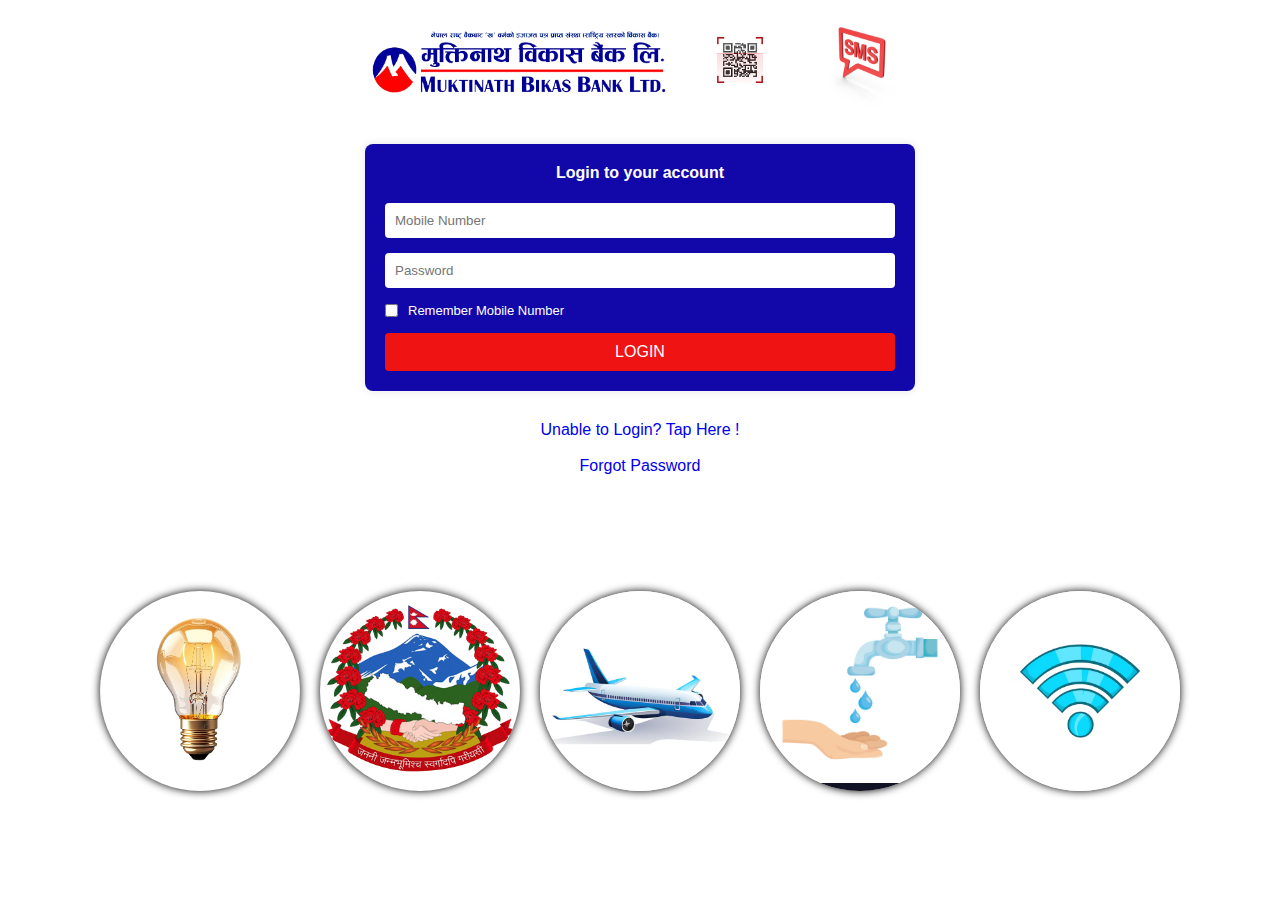
<file: Documents/index.html>
<!DOCTYPE html>
<html lang="en">
<head>
    <meta charset="UTF-8">
    <meta name="viewport" content="width=device-width, initial-scale=1.0">
    <title>Login Page</title>
    <link rel="stylesheet" href="style.css">
</head>
<body>
    <div class="image-container1">
        <img src="../Assets/logo.png" alt="Left Image " class="center-image">

        <a href="#scan"><img src ="../Assets/scanFrame.jpg" alt="Center Image" class="small-image"></a>
        
       <a href="#msg"><img src="../Assets/sms.jpg" alt="Right Image" class="small-image"></a> 
       </div>

    <div class="login-container">
        <h2>Login to your account</h2>
        <form id="login-form">
            <div class="form-group">
                <input type="tel" id="mobilenum" placeholder="Mobile Number" required>
            </div>
            <div class="form-group">
                <input type="password" id="password" placeholder="Password" required>
            </div>
            <div class="form-group remember-me">
                <input type="checkbox" id="remember-me">
                <label for="remember-me">Remember Mobile Number</label>
            </div>
            <button type="submit">LOGIN</button>
        </form>
    </div>

    <a href="#" id="error1">Unable to Login? Tap Here !</a><br>
    <a href="#" id="error2">Forgot Password </a>

    <div class="image-container2">
        <img src="../Assets/bulb1.png" alt="bulb" class="small">

        <img src ="../Assets/gov2.png" alt="nepal-gov" class="small">
        
        <img src="../Assets/plane3.avif" alt="aeroplane" class="small">

        <img src="../Assets/tap.jpg" alt="tap" class="small">

        <img src="../Assets/wifi.avif" alt="isp" class="small">

    </div>




    <script src="script.js"></script>
</body>
</html>
</file>
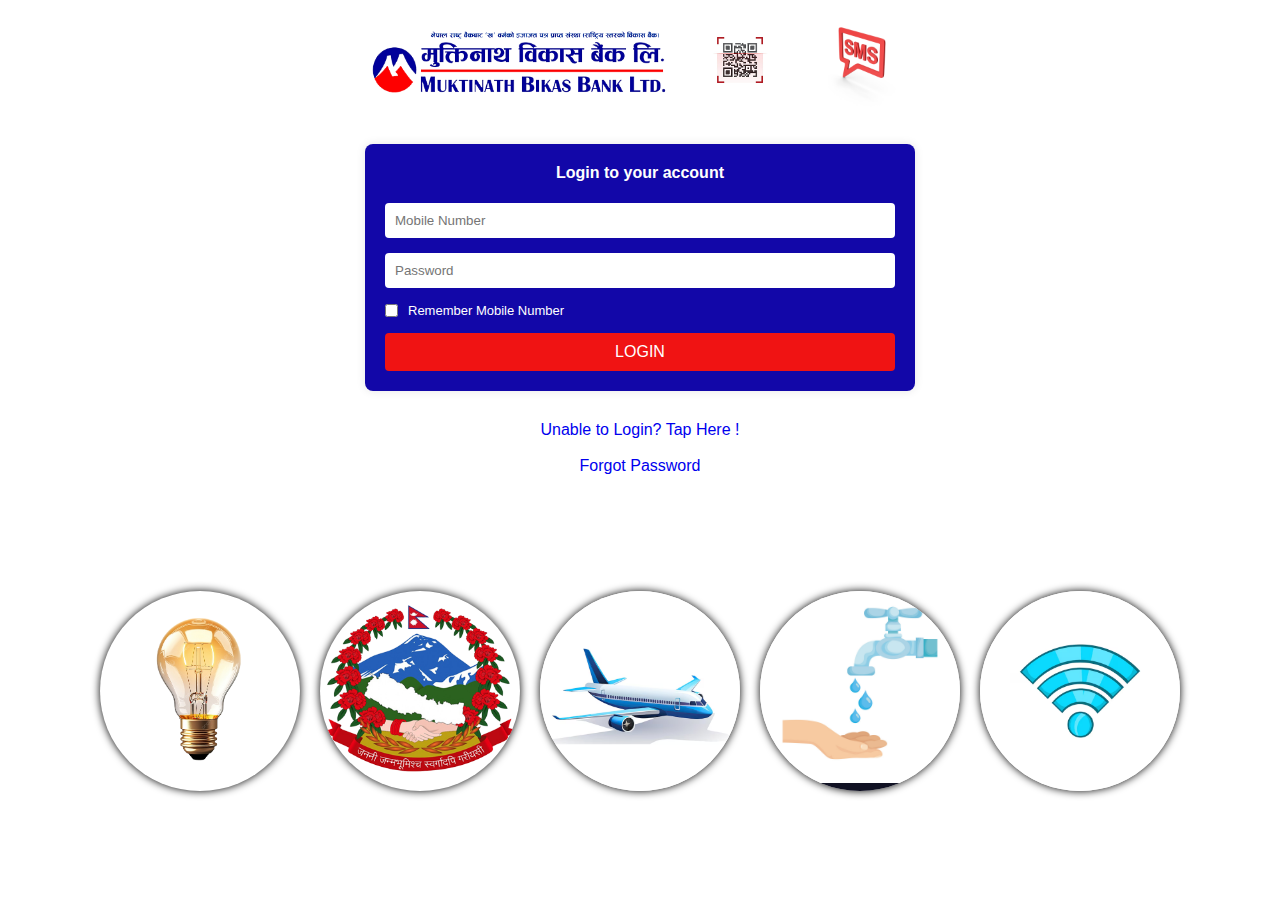
<file: Assignment-1/Documents/index.html>
<!DOCTYPE html>
<html lang="en">
<head>
    <meta charset="UTF-8">
    <meta name="viewport" content="width=device-width, initial-scale=1.0">
    <title>Login Page</title>
    <link rel="stylesheet" href="style.css">
</head>

<body>
    <div class="image-container1">
        <img src="../Assets/logo.png" alt="Left Image " class="center-image">

        <a href="#scan"><img src ="../Assets/scanFrame.jpg" alt="Center Image" class="small-image"></a>
        
       <a href="#msg"><img src="../Assets/sms.jpg" alt="Right Image" class="small-image"></a> 
       </div>

    <div class="login-container">
        <h2>Login to your account</h2>
        <form id="login-form">
            <div class="form-group">
                <input type="tel" id="mobilenum" placeholder="Mobile Number" required>
            </div>
            <div class="form-group">
                <input type="password" id="password" placeholder="Password" required>
            </div>
            <div class="form-group remember-me">
                <input type="checkbox" id="remember-me">
                <label for="remember-me">Remember Mobile Number</label>
            </div>
            <button type="submit">LOGIN</button>
        </form>
    </div>

    <a href="#" id="error1">Unable to Login? Tap Here !</a><br>
    <a href="#" id="error2">Forgot Password </a>

    <div class="image-container2">
        <img src="../Assets/bulb1.png" alt="bulb" class="small">

        <img src ="../Assets/gov2.png" alt="nepal-gov" class="small">
        
        <img src="../Assets/plane3.avif" alt="aeroplane" class="small">

        <img src="../Assets/tap.jpg" alt="tap" class="small">

        <img src="../Assets/wifi.avif" alt="isp" class="small">

    </div>

    <script src="script.js"></script>
</body>
</html>
</file>
<file: Documents/style.css>
* {
    margin: 0;
    padding: 0;
    box-sizing: border-box;
}

body{
    font-family: Arial, sans-serif;
    height: 100vh;
    display: flex;
    flex-direction: column;
    justify-content: flex-start;
    align-items: center;
    padding-top: 10px;
    background-color: #ffffff;  
}

.image-container1 {
    margin-top: 0;
    display: flex;
    justify-content: center;
    align-items: center;
    gap: 20px;
}

.center-image {
    width: 300px;
    height: auto;
}

.small-image {
    width: 100px;
    height: auto;
}


.login-container {
    background-color: #1207a8;
    padding: 20px;
    border-radius: 8px;
    box-shadow: 0 0 10px rgba(0, 0, 0, 0.1);
    width: 550px;
    margin-top: 30px;
    margin-bottom: 30px;
}

h2 {
    text-align: center;
    margin-bottom: 21px;
    color: #ffffff;
    font-size:medium;
}

.form-group {
    margin-bottom: 15px;
}


input[type="tel"],
input[type="password"] {
    width: 100%;
    padding: 10px;
    border: 1px solid #ddd;
    border-radius: 4px;
    border: none; 
    outline: none;
}


button {
    width: 100%;
    padding: 10px;
    background-color: #f01313;
    color: #ffffff;
    border: none;
    border-radius: 4px;
    cursor: pointer;
    font-size: medium;
}

button:hover {
    background-color: #f35f5f;
}

.remember-me {
    display: flex;
    align-items: center;
    color: #ffffff;
    font-size: small;
}

.remember-me input {
    margin-right: 10px;
}

#error1{
    text-decoration: none;
}

#error2{
    text-decoration: none;
    font-size: medium;
}

.image-container2{
    width: 95%;
	margin: 0 auto;
	display: flex;
	align-items: center;
	justify-content: center;
	position: relative;
	top: 13%;
    gap: 20px;
}

.image-container2 img{
    width: 200px;
	height: 200px;
	object-fit: cover;
	object-position: center;
	border-radius: 50%;
	cursor: pointer;
	box-shadow: 0 0 8px rgba(0, 00, 0.5);
	z-index: 2;
	transition: 0.4s;
}

.image-container2 img:hover{
    border-radius: 20px;
	margin-top: -230px;
}
</file>
<file: Assignment-1/Documents/style.css>
* {
    margin: 0;
    padding: 0;
    box-sizing: border-box;
}

body{
    font-family: Arial, sans-serif;
    height: 100vh;
    display: flex;
    flex-direction: column;
    justify-content: flex-start;
    align-items: center;
    padding-top: 10px;
    background-color: #ffffff;  
}

.image-container1 {
    margin-top: 0;
    display: flex;
    justify-content: center;
    align-items: center;
    gap: 20px;
}

.center-image {
    width: 300px;
    height: auto;
}

.small-image {
    width: 100px;
    height: auto;
}


.login-container {
    background-color: #1207a8;
    padding: 20px;
    border-radius: 8px;
    box-shadow: 0 0 10px rgba(0, 0, 0, 0.1);
    width: 550px;
    margin-top: 30px;
    margin-bottom: 30px;
}

h2 {
    text-align: center;
    margin-bottom: 21px;
    color: #ffffff;
    font-size:medium;
}

.form-group {
    margin-bottom: 15px;
}


input[type="tel"],
input[type="password"] {
    width: 100%;
    padding: 10px;
    border: 1px solid #ddd;
    border-radius: 4px;
    border: none; 
    outline: none;
}


button {
    width: 100%;
    padding: 10px;
    background-color: #f01313;
    color: #ffffff;
    border: none;
    border-radius: 4px;
    cursor: pointer;
    font-size: medium;
}

button:hover {
    background-color: #f35f5f;
}

.remember-me {
    display: flex;
    align-items: center;
    color: #ffffff;
    font-size: small;
}

.remember-me input {
    margin-right: 10px;
}

#error1{
    text-decoration: none;
}

#error2{
    text-decoration: none;
    font-size: medium;
}

.image-container2{
    width: 95%;
	margin: 0 auto;
	display: flex;
	align-items: center;
	justify-content: center;
	position: relative;
	top: 13%;
    gap: 20px;
}

.image-container2 img{
    width: 200px;
	height: 200px;
	object-fit: cover;
	object-position: center;
	border-radius: 50%;
	cursor: pointer;
	box-shadow: 0 0 8px rgba(0, 00, 0.5);
	z-index: 2;
	transition: 0.4s;
}

.image-container2 img:hover{
    border-radius: 20px;
	margin-top: -230px;
}
</file>
